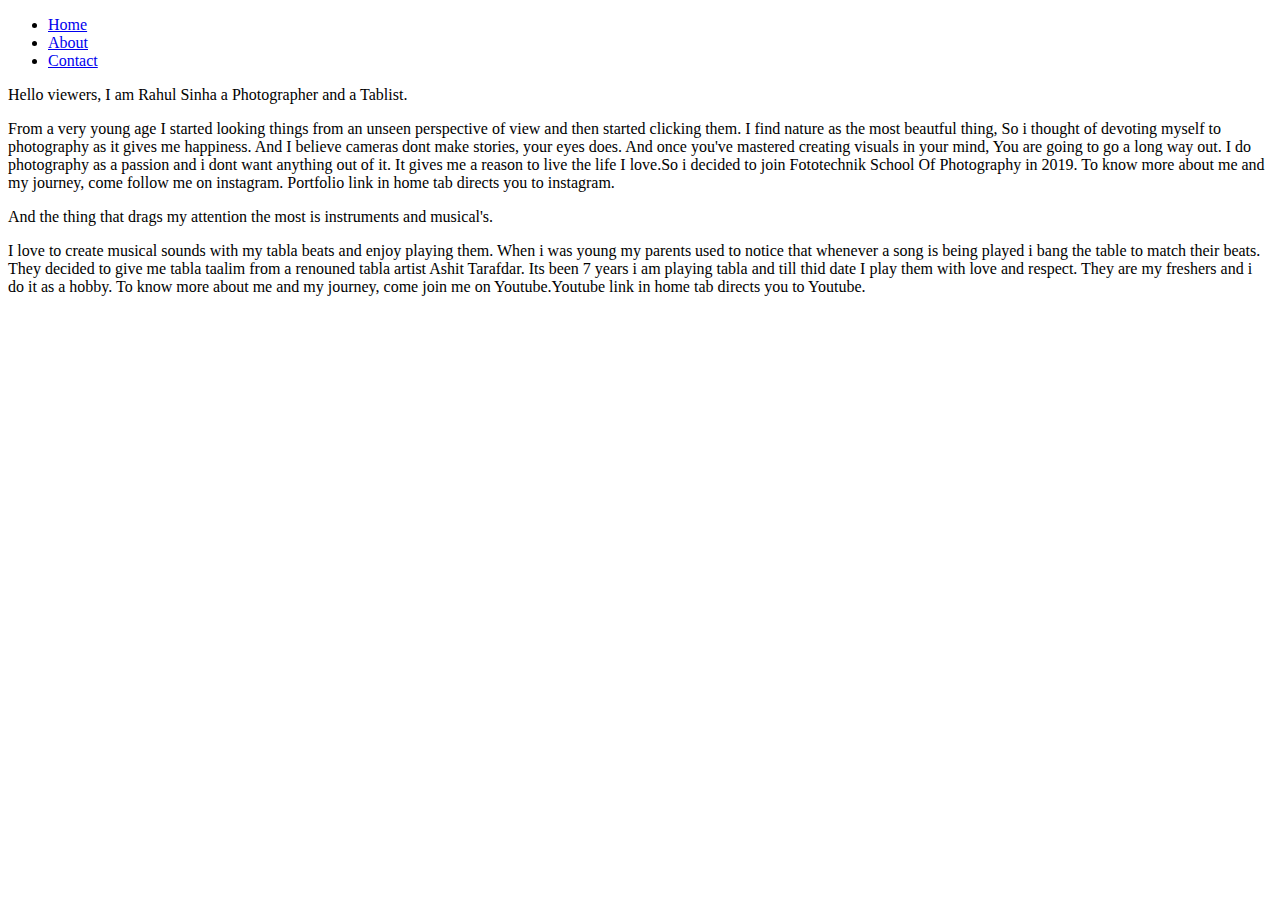
<file: aboutlink.html>
<!DOCTYPE html>
<html>
<head>
	<title> About-CAME.RA_HUL</title>
</head>
 <header>
            
            	<ul>
            		<li display: inline-block; class="active"><a href="index.html">Home</a></li> 
            		<li display: inline-block; ><a href="#">About</a></li>
            		<li display: inline-block; ><a href="contact.html">Contact</a></li>
            	</ul>
          
    </header>

<body>
	<p> 
       Hello viewers,  I am Rahul Sinha a Photographer and a Tablist.
       </p>
       <p>
       From a very young age I started looking things from an unseen
       perspective of view and then started clicking them. I find
       nature as the most beautful thing, So i thought of devoting
       myself to photography as it gives me happiness.  And I believe
       cameras dont make stories, your eyes does. And once you've
       mastered creating visuals in your mind, You are going to go a
       long way out. I do photography as a passion and i dont want
       anything out of it. It gives me a reason to live the life I
       love.So i decided to join Fototechnik School Of Photography in 2019.
       To know more about me and my journey, come follow me on
       instagram. Portfolio link in home tab directs you to
       instagram.
       </p> 
</body>

<body>
    <p>
       And the thing that drags my attention the most is instruments and musical's.
   </p>
   <p>
       I love to create musical sounds with my tabla beats and enjoy playing them.
       When i was young my parents used to notice that whenever a song is being played i bang the table to match their beats.
       They decided to give me tabla taalim from a renouned tabla artist Ashit Tarafdar. Its been 7 years i am playing tabla and till thid date I play them with love and respect. They are my freshers and i do it as a hobby.
       To know more about me and my journey, come join me on
       Youtube.Youtube link in home tab directs you to
       Youtube.
    </p>
</body>
</html>
</file>
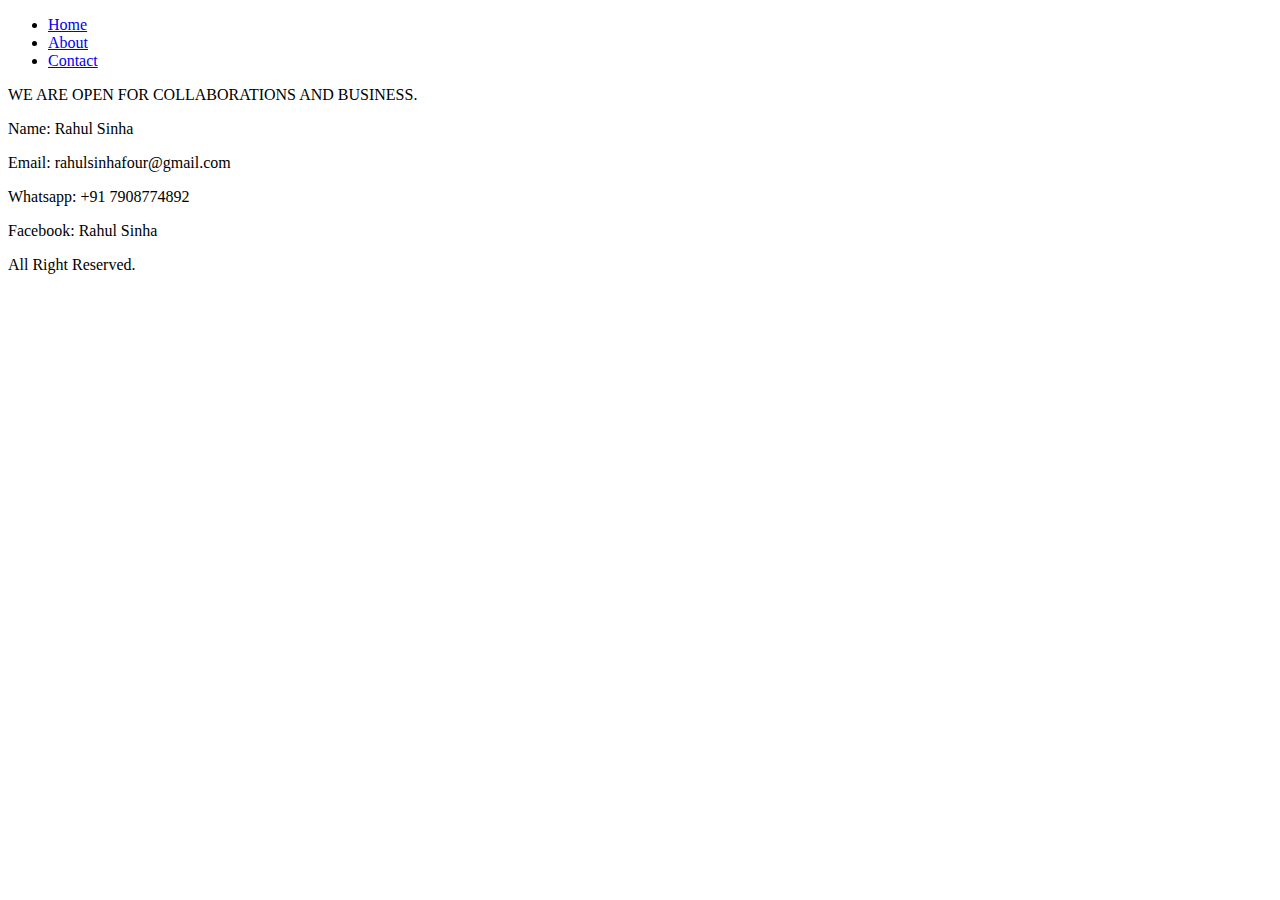
<file: contact.html>
<!DOCTYPE html>
<html>
<head>
	<title> Contact-CAME.RA_HUL</title>

</head>
 <header>
            
            	<ul>

            		<li display: inline-block; text- class="active"><a href="index.html">Home</a></li> 
            		<li display: inline-block; ><a href="aboutlink.html">About</a></li>
            		<li display: inline-block; ><a href="#">Contact</a></li>
                
            	</ul>

          
    </header>

<body>
	<p> 
        WE ARE OPEN FOR COLLABORATIONS AND BUSINESS.
    </p>
    <p>
	Name:     Rahul Sinha
</p>

<p>
	Email:    rahulsinhafour@gmail.com
	</p>

	<p>
	Whatsapp: +91 7908774892
    </p>

    <p> 
     Facebook: Rahul Sinha 
    </p>
    <p>
      All Right Reserved.  
    </p>
</body>

</html>
</file>
